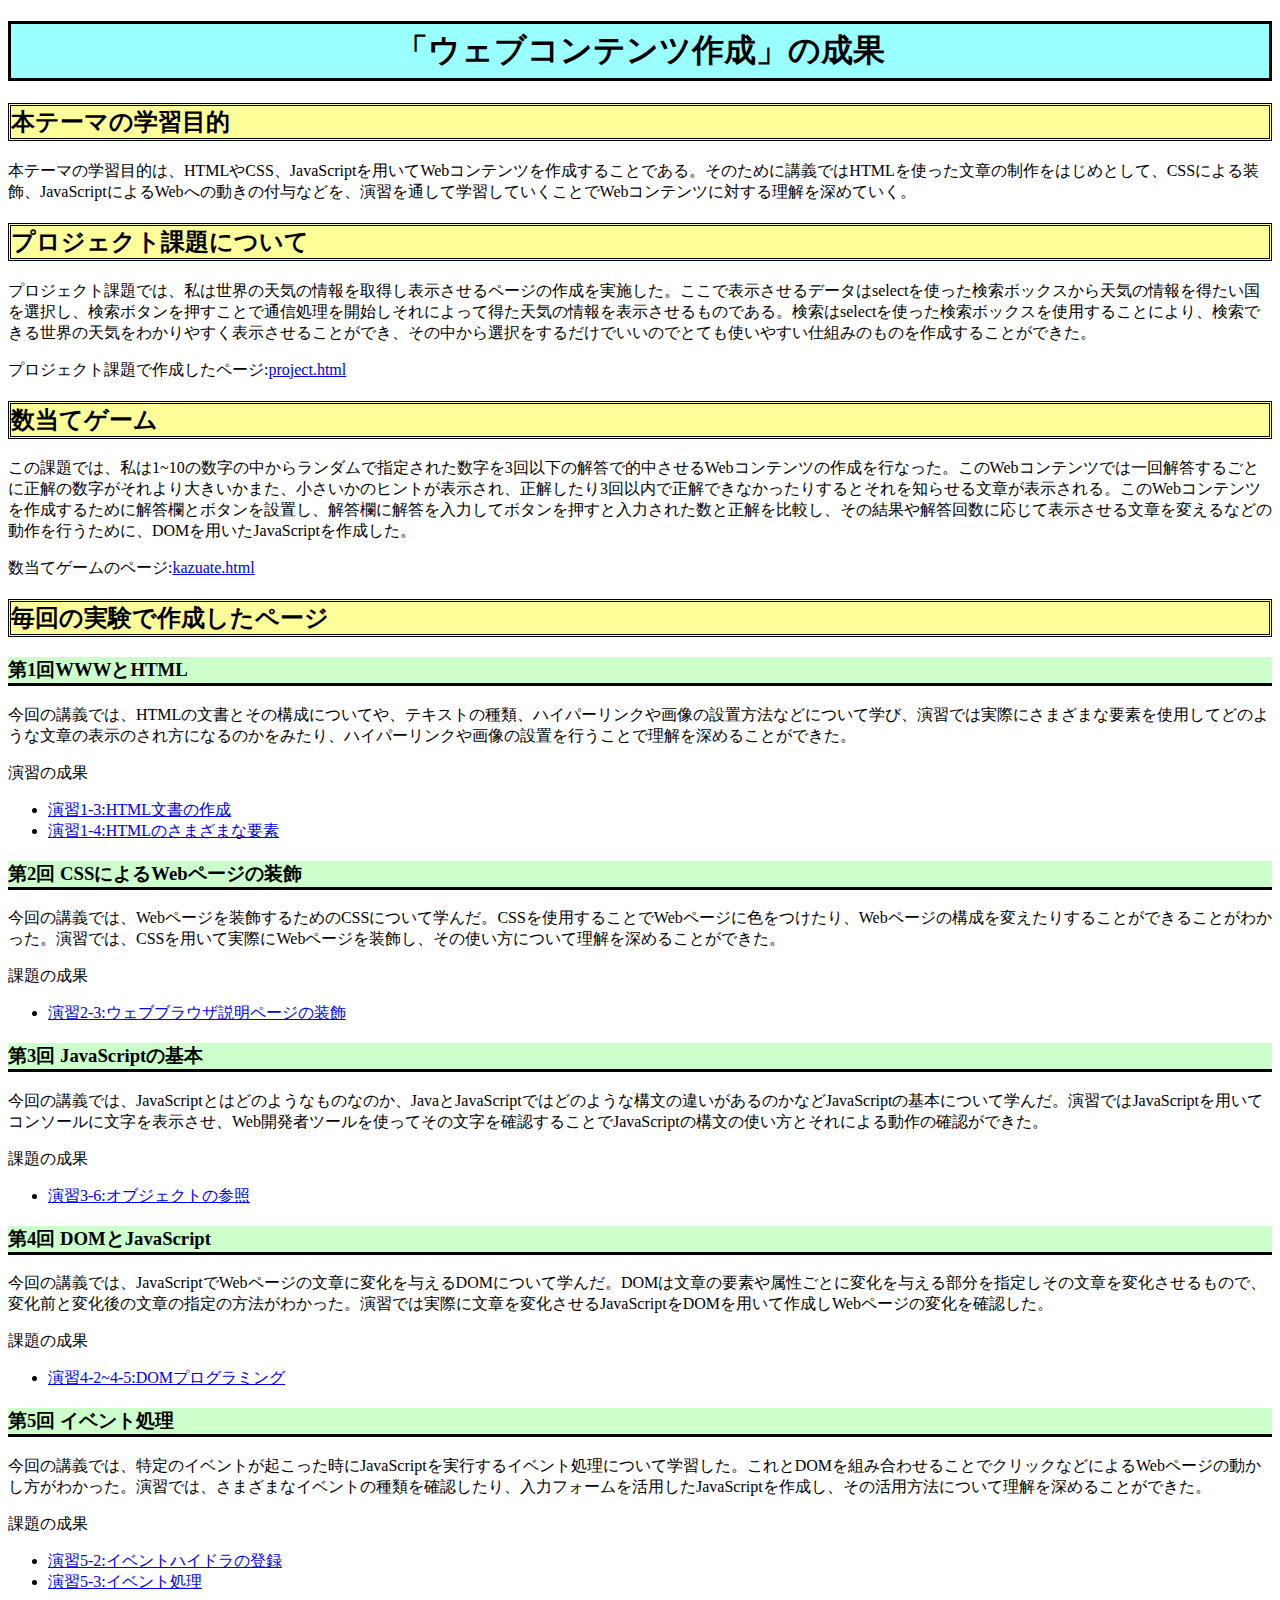
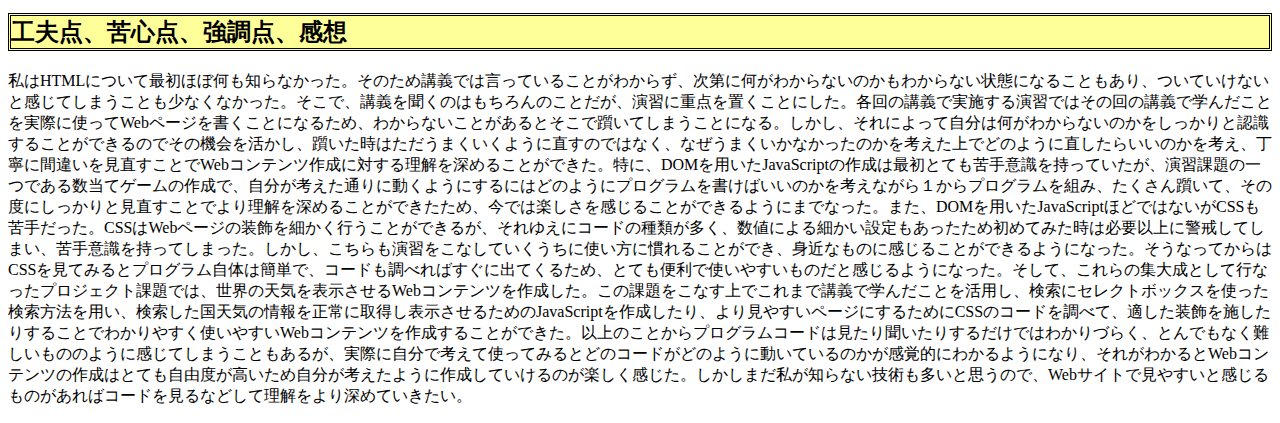
<file: index.html>
<!DOCTYPE html>
<html>
  <head>
    <meta charset="utf-8">
    <title>this is my test page</title>
    <link rel="stylesheet" href="style.css">
  </head>
  <body>
    <h1>「ウェブコンテンツ作成」の成果</h1>
    <div>
    <h2>本テーマの学習目的</h2>
    <p>本テーマの学習目的は、HTMLやCSS、JavaScriptを用いてWebコンテンツを作成することである。そのために講義ではHTMLを使った文章の制作をはじめとして、CSSによる装飾、JavaScriptによるWebへの動きの付与などを、演習を通して学習していくことでWebコンテンツに対する理解を深めていく。</p>
    </div>
    <div>
    <h2>プロジェクト課題について</h2>
    <p>プロジェクト課題では、私は世界の天気の情報を取得し表示させるページの作成を実施した。ここで表示させるデータはselectを使った検索ボックスから天気の情報を得たい国を選択し、検索ボタンを押すことで通信処理を開始しそれによって得た天気の情報を表示させるものである。検索はselectを使った検索ボックスを使用することにより、検索できる世界の天気をわかりやすく表示させることができ、その中から選択をするだけでいいのでとても使いやすい仕組みのものを作成することができた。</p>
    <p>プロジェクト課題で作成したページ:<a href="https://g284862022.github.io/medialabo/project.html" target="_blank">project.html</a></p>
    </div>
    <div>
    <h2>数当てゲーム</h2>
    <p>この課題では、私は1~10の数字の中からランダムで指定された数字を3回以下の解答で的中させるWebコンテンツの作成を行なった。このWebコンテンツでは一回解答するごとに正解の数字がそれより大きいかまた、小さいかのヒントが表示され、正解したり3回以内で正解できなかったりするとそれを知らせる文章が表示される。このWebコンテンツを作成するために解答欄とボタンを設置し、解答欄に解答を入力してボタンを押すと入力された数と正解を比較し、その結果や解答回数に応じて表示させる文章を変えるなどの動作を行うために、DOMを用いたJavaScriptを作成した。</p>
    <p>数当てゲームのページ:<a href="https://g284862022.github.io/medialabo/kazuate.html" target="_blank">kazuate.html</a></p>
    </div>
    <div>
    <h2>毎回の実験で作成したページ</h2>
    <h3>第1回WWWとHTML</h3>
    <p>今回の講義では、HTMLの文書とその構成についてや、テキストの種類、ハイパーリンクや画像の設置方法などについて学び、演習では実際にさまざまな要素を使用してどのような文章の表示のされ方になるのかをみたり、ハイパーリンクや画像の設置を行うことで理解を深めることができた。</p>
    <p>演習の成果</p>
    <ul>
      <li><a href="https://g284862022.github.io/medialabo/practice-html/structure.html" target="_blank">演習1-3:HTML文書の作成</a></li>
      <li><a href="https://g284862022.github.io/medialabo/practice-html/elements.html" target="_blank">演習1-4:HTMLのさまざまな要素</a></li>
    </ul>
    <h3>第2回 CSSによるWebページの装飾</h3>
    <p>今回の講義では、Webページを装飾するためのCSSについて学んだ。CSSを使用することでWebページに色をつけたり、Webページの構成を変えたりすることができることがわかった。演習では、CSSを用いて実際にWebページを装飾し、その使い方について理解を深めることができた。</p>
    <p>課題の成果</p>
    <ul>
      <li><a href="https://g284862022.github.io/medialabo/practice-css/browser-intro.html" target="_blank">演習2-3:ウェブブラウザ説明ページの装飾</a></li>
    </ul>
    <h3>第3回 JavaScriptの基本</h3>
    <p>今回の講義では、JavaScriptとはどのようなものなのか、JavaとJavaScriptではどのような構文の違いがあるのかなどJavaScriptの基本について学んだ。演習ではJavaScriptを用いてコンソールに文字を表示させ、Web開発者ツールを使ってその文字を確認することでJavaScriptの構文の使い方とそれによる動作の確認ができた。</p>
    <p>課題の成果</p>
    <ul>
      <li><a href="https://g284862022.github.io/medialabo/practice-js/obj-practice.html" target="_blank">演習3-6:オブジェクトの参照</a></li>
    </ul>
    <h3>第4回 DOMとJavaScript</h3>
    <p>今回の講義では、JavaScriptでWebページの文章に変化を与えるDOMについて学んだ。DOMは文章の要素や属性ごとに変化を与える部分を指定しその文章を変化させるもので、変化前と変化後の文章の指定の方法がわかった。演習では実際に文章を変化させるJavaScriptをDOMを用いて作成しWebページの変化を確認した。</p>
    <p>課題の成果</p>
    <ul>
      <li><a href="https://g284862022.github.io/medialabo/practice-dom/dom-exercise.html" target="_blank">演習4-2~4-5:DOMプログラミング</a></li>
    </ul>
    <h3>第5回 イベント処理</h3>
    <p>今回の講義では、特定のイベントが起こった時にJavaScriptを実行するイベント処理について学習した。これとDOMを組み合わせることでクリックなどによるWebページの動かし方がわかった。演習では、さまざまなイベントの種類を確認したり、入力フォームを活用したJavaScriptを作成し、その活用方法について理解を深めることができた。</p>
    <p>課題の成果</p>
    <ul>
      <li><a href="https://g284862022.github.io/medialabo/practice-event/event-intro.html" target="_blank">演習5-2:イベントハイドラの登録</a></li>
      <li><a href="https://g284862022.github.io/medialabo/practice-event/event-list.html" target="_blank">演習5-3:イベント処理</a></li>
    </ul>
  </div>
  <div>
    <h2>工夫点、苦心点、強調点、感想</h2>
    <p>私はHTMLについて最初ほぼ何も知らなかった。そのため講義では言っていることがわからず、次第に何がわからないのかもわからない状態になることもあり、ついていけないと感じてしまうことも少なくなかった。そこで、講義を聞くのはもちろんのことだが、演習に重点を置くことにした。各回の講義で実施する演習ではその回の講義で学んだことを実際に使ってWebページを書くことになるため、わからないことがあるとそこで躓いてしまうことになる。しかし、それによって自分は何がわからないのかをしっかりと認識することができるのでその機会を活かし、躓いた時はただうまくいくように直すのではなく、なぜうまくいかなかったのかを考えた上でどのように直したらいいのかを考え、丁寧に間違いを見直すことでWebコンテンツ作成に対する理解を深めることができた。特に、DOMを用いたJavaScriptの作成は最初とても苦手意識を持っていたが、演習課題の一つである数当てゲームの作成で、自分が考えた通りに動くようにするにはどのようにプログラムを書けばいいのかを考えながら１からプログラムを組み、たくさん躓いて、その度にしっかりと見直すことでより理解を深めることができたため、今では楽しさを感じることができるようにまでなった。また、DOMを用いたJavaScriptほどではないがCSSも苦手だった。CSSはWebページの装飾を細かく行うことができるが、それゆえにコードの種類が多く、数値による細かい設定もあったため初めてみた時は必要以上に警戒してしまい、苦手意識を持ってしまった。しかし、こちらも演習をこなしていくうちに使い方に慣れることができ、身近なものに感じることができるようになった。そうなってからはCSSを見てみるとプログラム自体は簡単で、コードも調べればすぐに出てくるため、とても便利で使いやすいものだと感じるようになった。そして、これらの集大成として行なったプロジェクト課題では、世界の天気を表示させるWebコンテンツを作成した。この課題をこなす上でこれまで講義で学んだことを活用し、検索にセレクトボックスを使った検索方法を用い、検索した国天気の情報を正常に取得し表示させるためのJavaScriptを作成したり、より見やすいページにするためにCSSのコードを調べて、適した装飾を施したりすることでわかりやすく使いやすいWebコンテンツを作成することができた。以上のことからプログラムコードは見たり聞いたりするだけではわかりづらく、とんでもなく難しいもののように感じてしまうこともあるが、実際に自分で考えて使ってみるとどのコードがどのように動いているのかが感覚的にわかるようになり、それがわかるとWebコンテンツの作成はとても自由度が高いため自分が考えたように作成していけるのが楽しく感じた。しかしまだ私が知らない技術も多いと思うので、Webサイトで見やすいと感じるものがあればコードを見るなどして理解をより深めていきたい。</p>
  </div>
  </body>
</html>
</file>
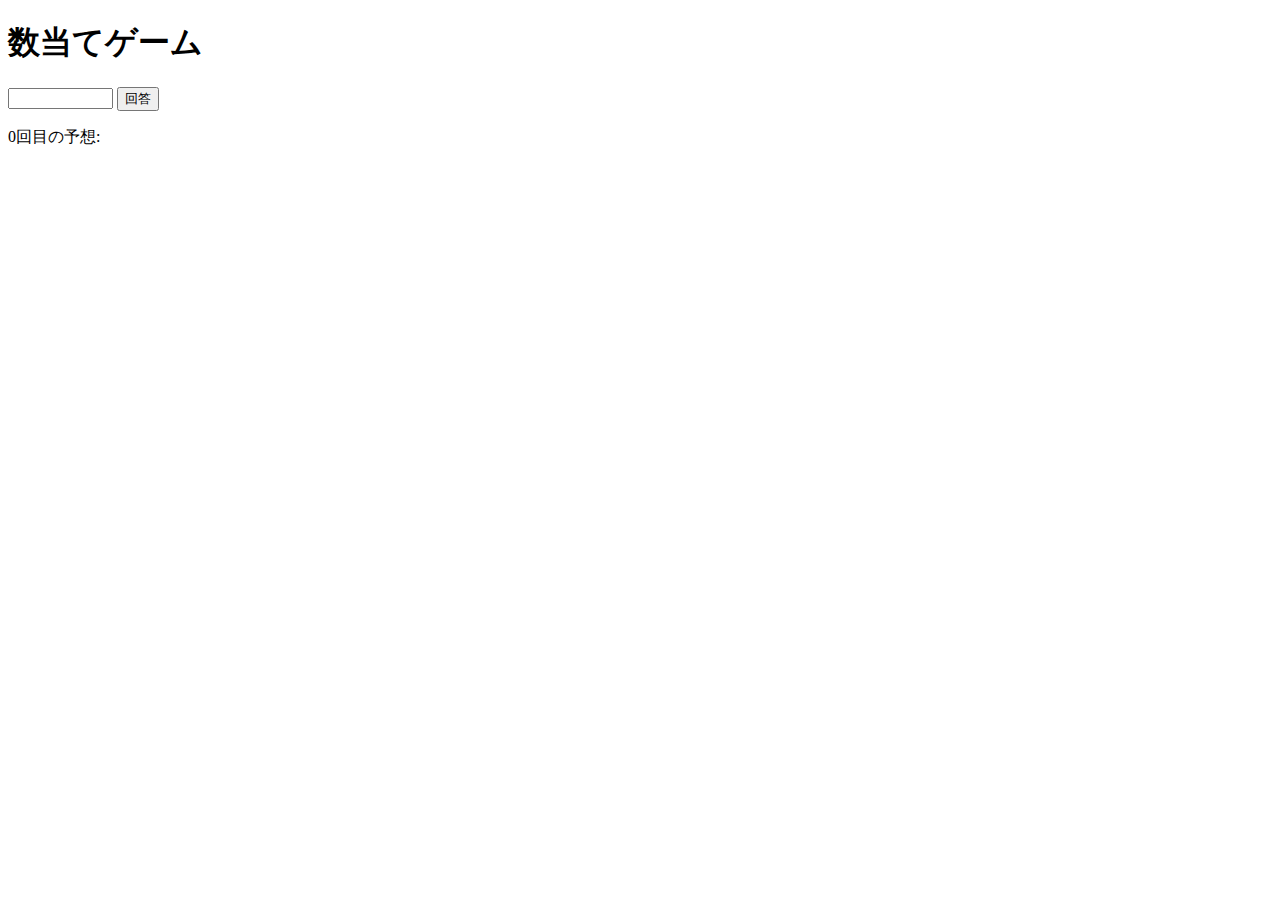
<file: kazuate.html>
<!DOCTYPE html>
<html>
  <head>
    <meta charset="utf-8">
    <title>数当てゲーム</title>
    <script src="kazuate.js" defer></script>
  </head>

  <body>
    <h1>数当てゲーム</h1>
    <p><input type="text" number="kaito" id="kaito" size="10">
      <button id="print">回答</button></p>
    <p><span id="kaisu">0</span>回目の予想: <span id="answer"></span></p>
    <p id="result"></p>
  </body>
</html>
</file>
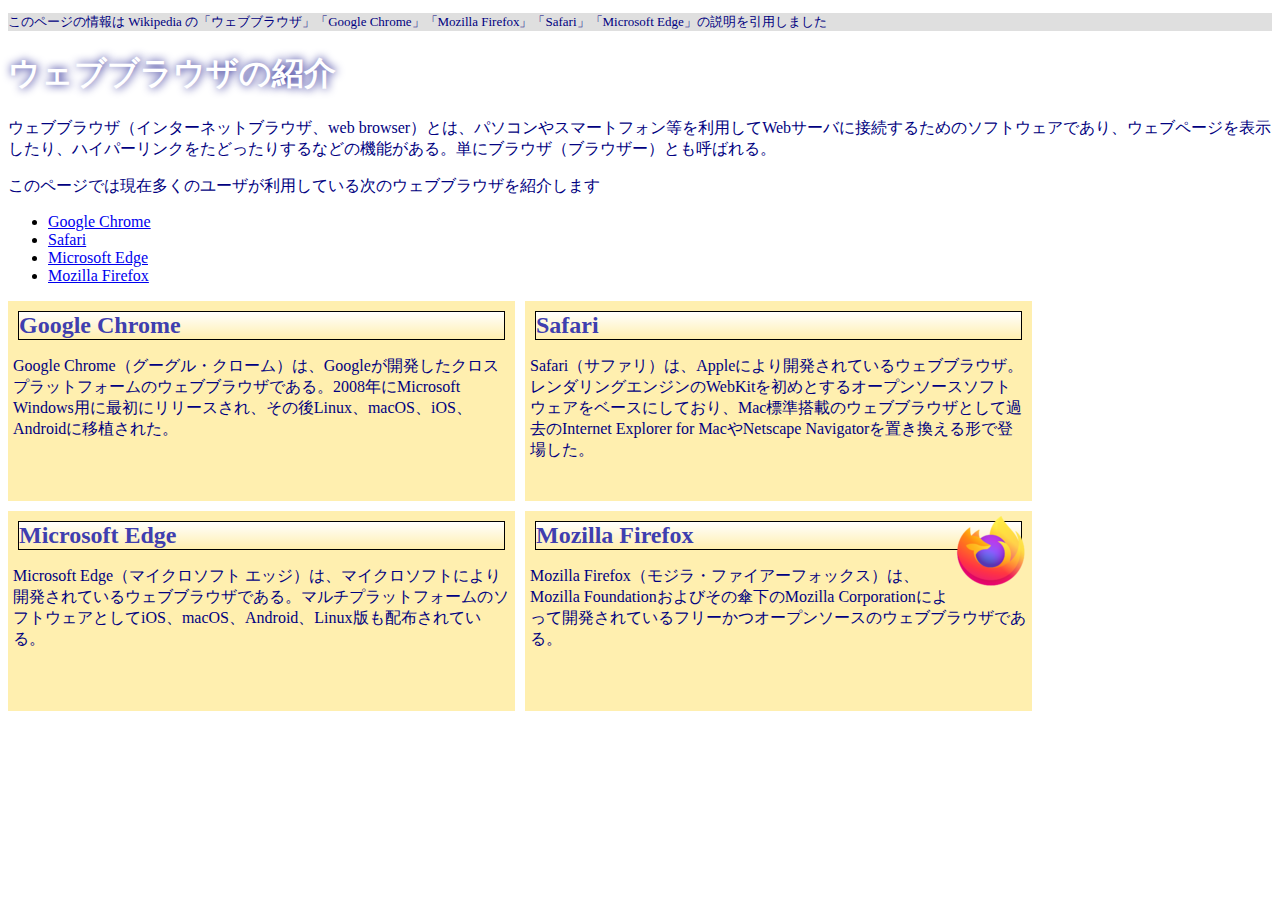
<file: practice-css/browser-intro.html>
<!doctype html>
<html lang="ja">
<head>
    <meta charset="utf-8">
    <title>ウェブブラウザの紹介</title>
	<link rel="stylesheet" href="browser-intro.css">
</head>

<body>

<p class="info">このページの情報は Wikipedia の「ウェブブラウザ」「Google Chrome」「Mozilla Firefox」「Safari」「Microsoft Edge」の説明を引用しました</p>

<h1>ウェブブラウザの紹介</h1>

<p>ウェブブラウザ（インターネットブラウザ、web browser）とは、パソコンやスマートフォン等を利用してWebサーバに接続するためのソフトウェアであり、ウェブページを表示したり、ハイパーリンクをたどったりするなどの機能がある。単にブラウザ（ブラウザー）とも呼ばれる。</p>

<p>このページでは現在多くのユーザが利用している次のウェブブラウザを紹介します</p>
<ul>
	<li><a href="https://ja.wikipedia.org/wiki/Google_Chrome">Google Chrome<a></li>
	<li><a href="https://ja.wikipedia.org/wiki/Safari">Safari</a></li>
	<li><a href="https://ja.wikipedia.org/wiki/Microsoft_Edge">Microsoft Edge</a></li>
	<li><a href="https://ja.wikipedia.org/wiki/Mozilla_Firefox">Mozilla Firefox</a></li>
</ul>


<div id="zentai">

<div>
<h2>Google Chrome</h2>
<p>Google Chrome（グーグル・クローム）は、Googleが開発したクロスプラットフォームのウェブブラウザである。2008年にMicrosoft Windows用に最初にリリースされ、その後Linux、macOS、iOS、Androidに移植された。</p>
</div>

<div>
<h2>Safari</h2>
<p>Safari（サファリ）は、Appleにより開発されているウェブブラウザ。レンダリングエンジンのWebKitを初めとするオープンソースソフトウェアをベースにしており、Mac標準搭載のウェブブラウザとして過去のInternet Explorer for MacやNetscape Navigatorを置き換える形で登場した。</p>
</div>

<div>
<h2>Microsoft Edge</h2>
<p>Microsoft Edge（マイクロソフト エッジ）は、マイクロソフトにより開発されているウェブブラウザである。マルチプラットフォームのソフトウェアとしてiOS、macOS、Android、Linux版も配布されている。</p>
</div>

<div>
<img src="firefox_icon.png">
<h2>Mozilla Firefox</h2>
<p>Mozilla Firefox（モジラ・ファイアーフォックス）は、Mozilla Foundationおよびその傘下のMozilla Corporationによって開発されているフリーかつオープンソースのウェブブラウザである。</p>
</div>

</div>

</body>

</html>
</file>
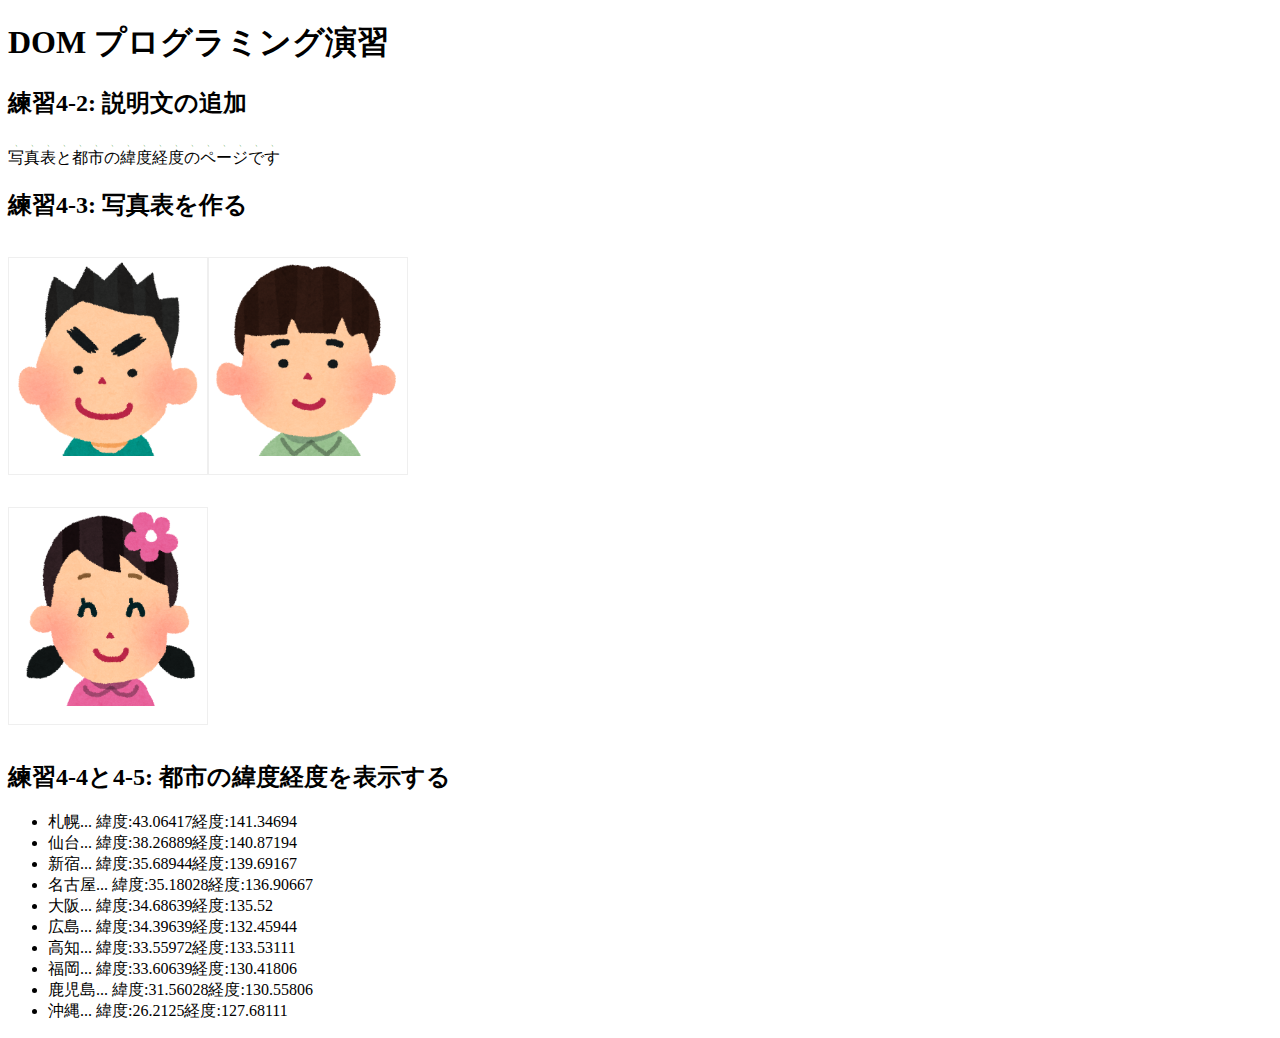
<file: practice-dom/dom-exercise.html>
<!DOCTYPE html>
<html>
  <head>
    <title>練習4-2から4-5</title>
	<link rel="stylesheet" href="dom-exercise.css">
	<script src="dom-exercise.js" defer></script>
  </head>

  <body>
	  <!-- 注意: 
		  このファイルをエディタで直接編集しないこと！
	  -->

	  <h1>DOM プログラミング演習</h1>

	  <h2 id="ex42">練習4-2: 説明文の追加</h2>

	  <h2>練習4-3: 写真表を作る</h2>
	  <div id="phototable"></div>

	  <h2>練習4-4と4-5: 都市の緯度経度を表示する</h2>
	  <ul id="location">
		<li>この要素は JavaScript プログラムで削除すること</li>
		<li>この要素は JavaScript プログラムで削除すること</li>
		<li>この要素は JavaScript プログラムで削除すること</li>
	  </ul>
  </body>
</html>
</file>
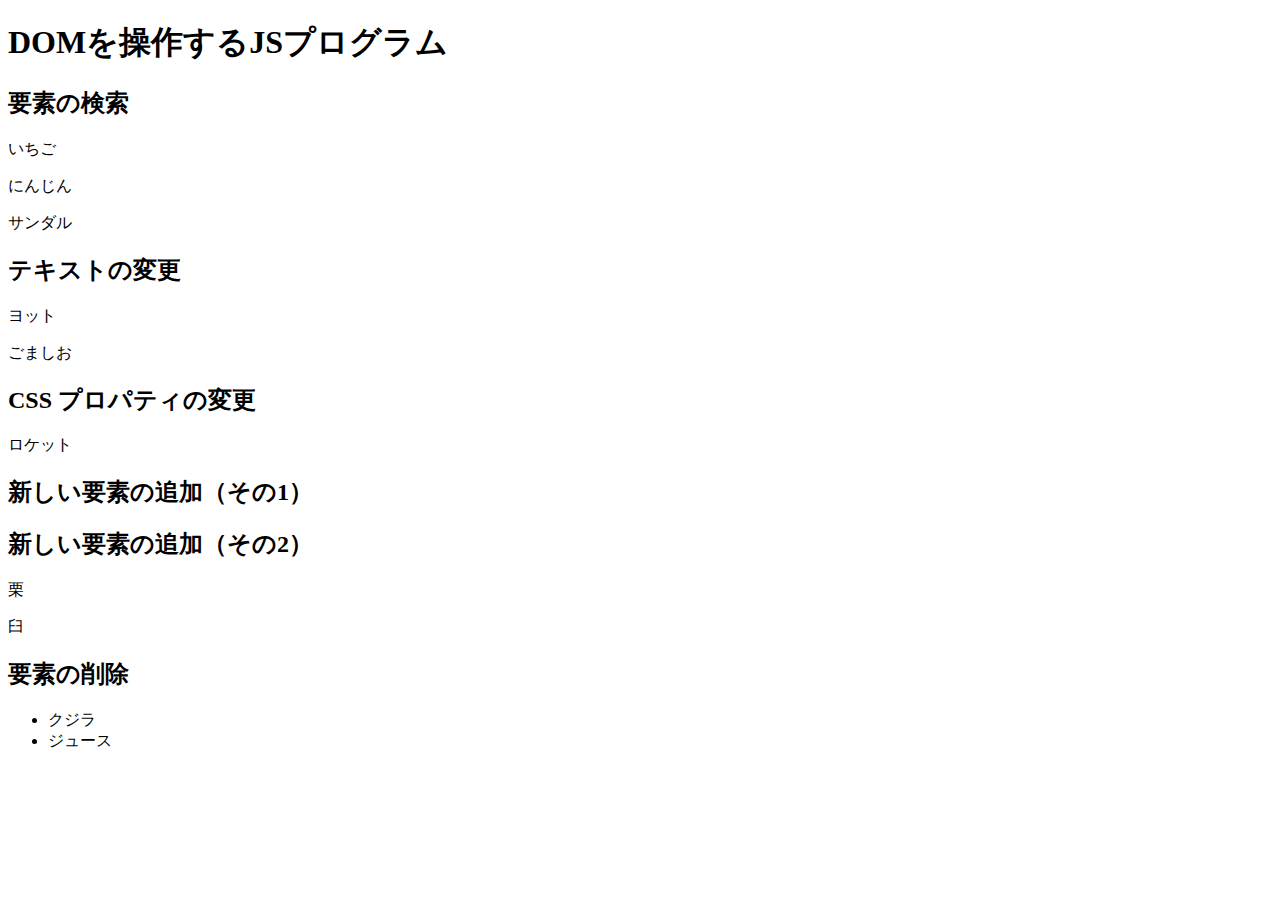
<file: practice-dom/dom-intro.html>
<!DOCTYPE html>
<html>
  <head>
    <title>DOMを操作するJSプログラム</title>
  </head>

  <body>
	  <h1>DOMを操作するJSプログラム</h1>

	  <h2>要素の検索</h2>
	  <p id="strawberry">いちご</p>
	  <p class="cands">にんじん</p>
	  <p class="cands">サンダル</p>

	  <h2>テキストの変更</h2>
	  <p id="yacht">ヨット</p>
	  <p>ごま<span id="solt">しお</span></p>

	  <h2>CSS プロパティの変更</h2>
	  <p id="rocket">ロケット</p>
	  
	  <h2 id="addition">新しい要素の追加（その1）</h2>

	  <h2>新しい要素の追加（その2）</h2>
	  <div id="sarukani">
		  <p>栗</p>
		  <p>臼</p>
	  </div>

	  <h2>要素の削除</h2>
	  <ul>
		  <li id="whale">クジラ</li>
		  <li>ジュース</li>
	  </ul>
  </body>
</html>
</file>
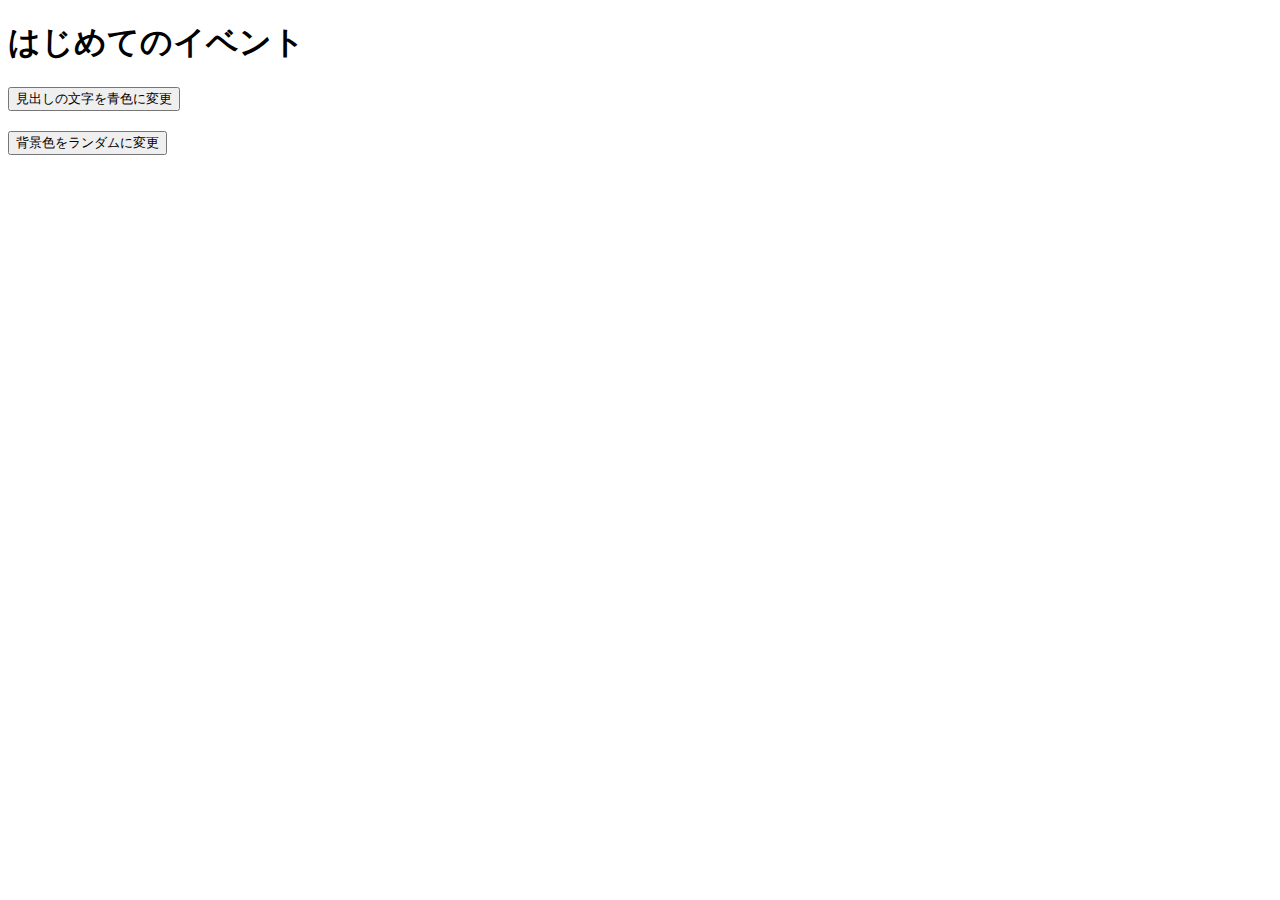
<file: practice-event/event-intro.html>
<!DOCTYPE html>
<html>
  <head>
    <title>はじめてのイベント</title>
	<link rel="stylesheet" href="event-intro.css">
	<script src="event-intro.js" defer></script>
  </head>

  <body>
    <h1>はじめてのイベント</h1>
	<button id="blue">見出しの文字を青色に変更</button>
	<button id="random">背景色をランダムに変更</button>
  </body>
</html>
</file>
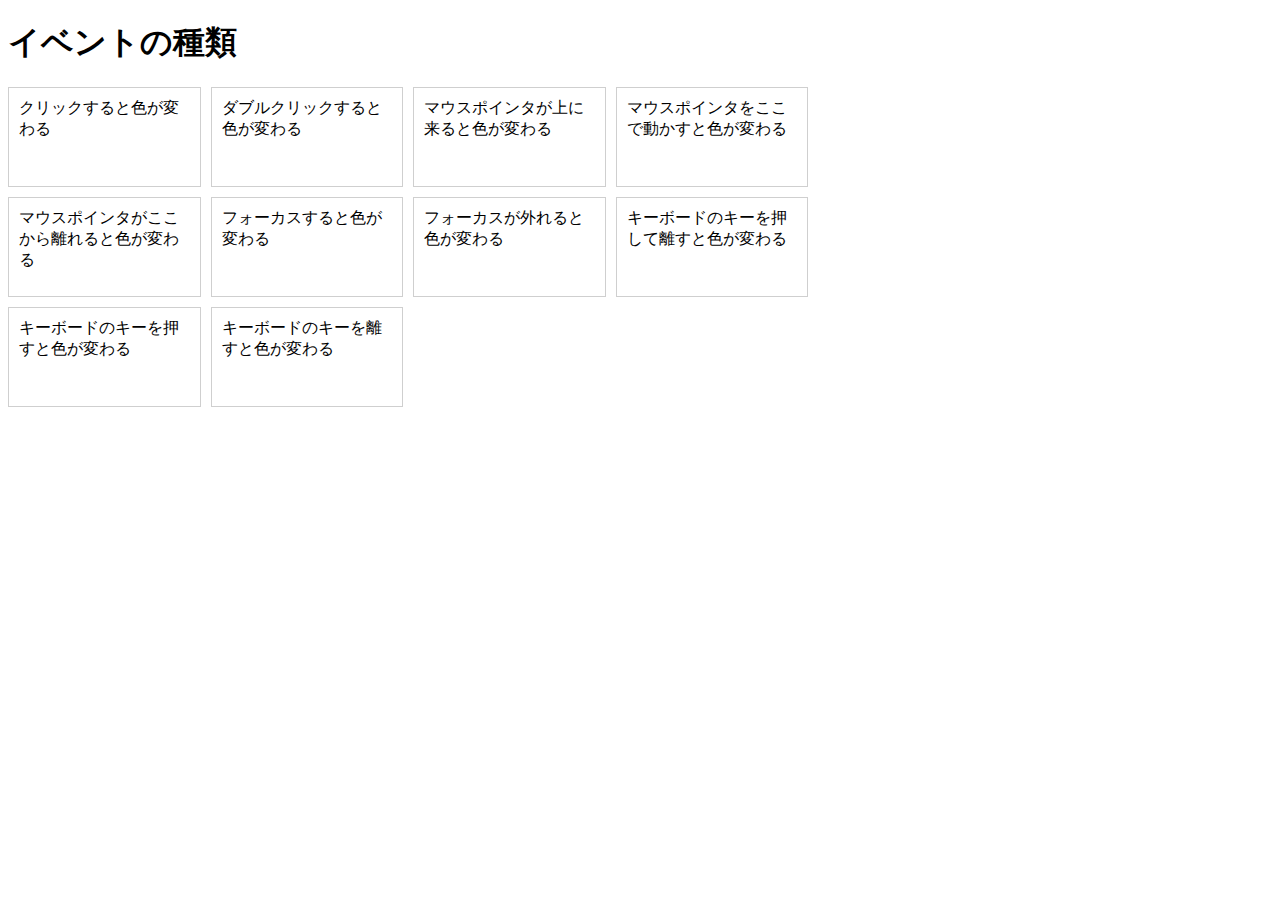
<file: practice-event/event-list.html>
<!DOCTYPE html>
<html>
  <head>
    <title>イベントの種類</title>
	<link rel="stylesheet" href="event-list.css">
	<script src="event-list.js" defer></script>
  </head>

  <body>
    <h1>イベントの種類</h1>
	<div id="main">
		<div class="cell" id="cell1">クリックすると色が変わる</div>
		<div class="cell" id="cell2">ダブルクリックすると色が変わる</div>
		<div class="cell" id="cell3">マウスポインタが上に来ると色が変わる</div>
		<div class="cell" id="cell4">マウスポインタをここで動かすと色が変わる</div>

		<div class="cell" id="cell5">マウスポインタがここから離れると色が変わる</div>
		<div class="cell" id="cell6" tabindex="1">フォーカスすると色が変わる</div>
		<div class="cell" id="cell7" tabindex="2">フォーカスが外れると色が変わる</div>
		<div class="cell" id="cell8" tabindex="3">キーボードのキーを押して離すと色が変わる</div>
		<div class="cell" id="cell9" tabindex="4">キーボードのキーを押すと色が変わる</div>
		<div class="cell" id="cell10" tabindex="5">キーボードのキーを離すと色が変わる</div>
  </body>
</html>
</file>
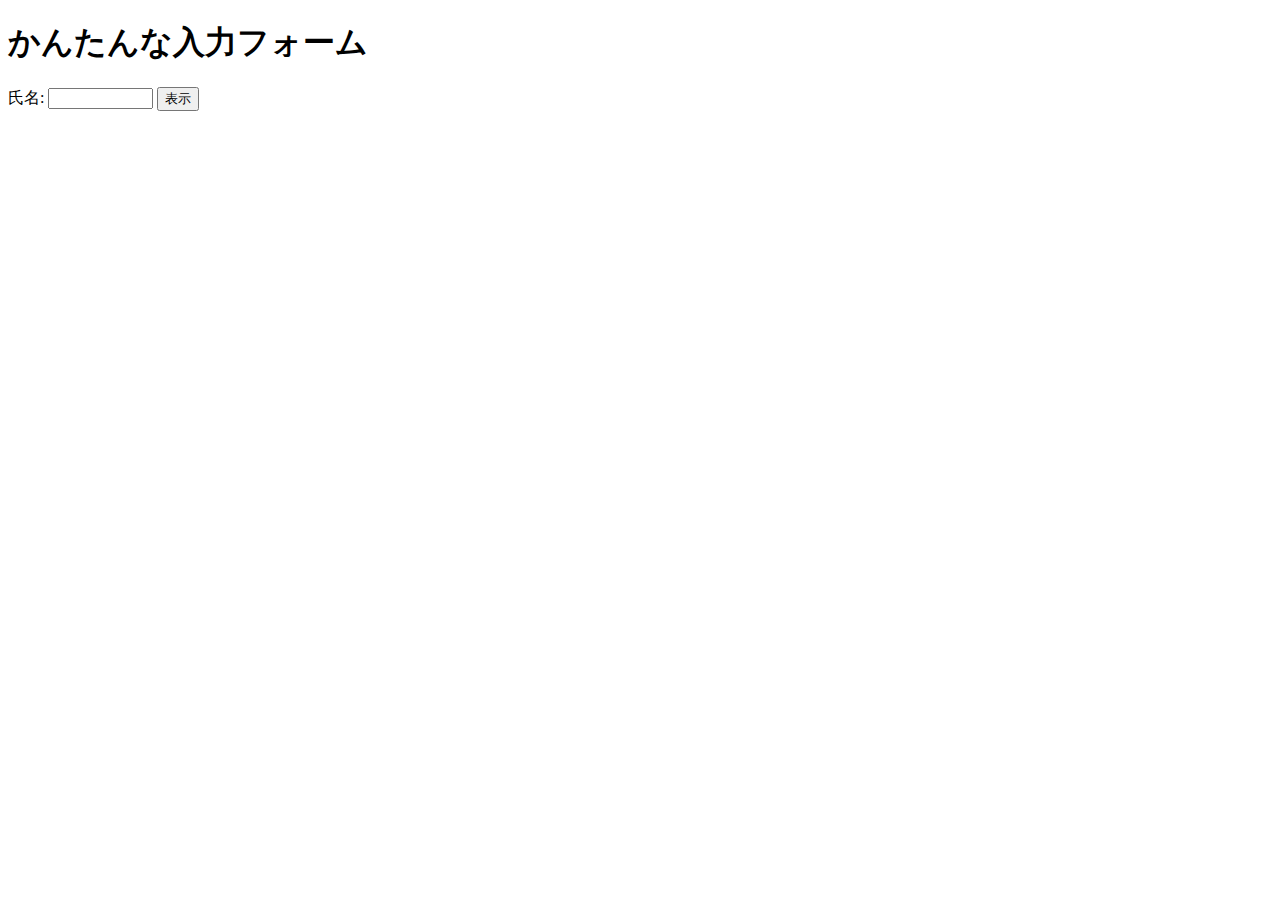
<file: practice-event/input-demo.html>
<!DOCTYPE html>
<html>
  <head>
    <title>かんたんな入力フォーム</title>
	<script src="input-demo.js" defer></script>
  </head>

  <body>
    <h1>かんたんな入力フォーム</h1>
	<label for="shimei">氏名: </label>
	<input type="text" name="shimei" size="10">
	<button id="print">表示</button>
  </body>
</html>
</file>
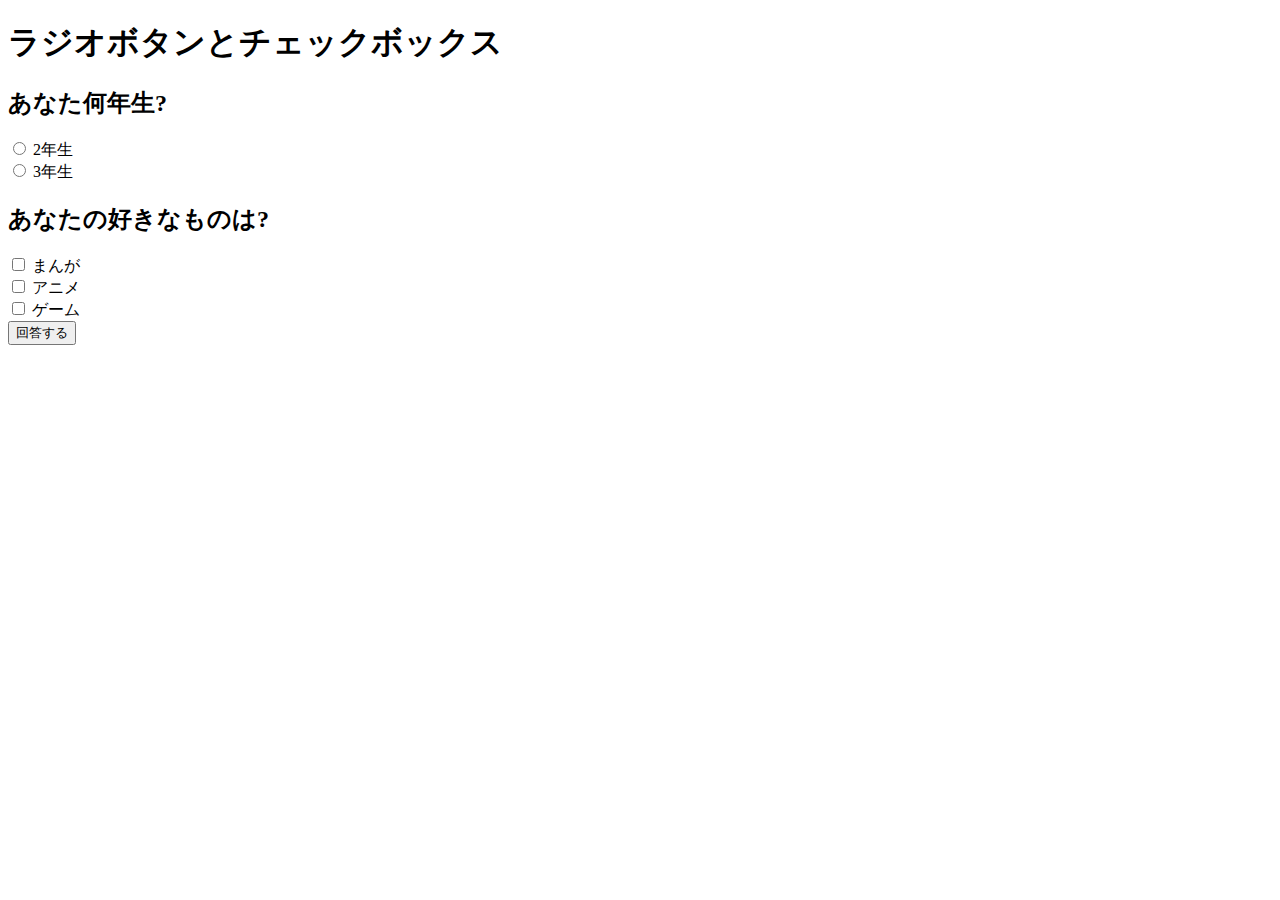
<file: practice-event/radio-checkbox-demo.html>
<!DOCTYPE html>
<html>
  <head>
    <title>ラジオボタンとチェックボックス</title>
	<script src="radio-checkbox-demo.js" defer></script>
  </head>

  <body>
    <h1>ラジオボタンとチェックボックス</h1>
	<h2>あなた何年生?</h2>
	<div>
		<input type="radio" name="year" id="year2" value="2">
		<label for="year2">2年生</label>
	</div>
	<div>
		<input type="radio" name="year" id="year3" value="3">
		<label for="year3">3年生</label>
	</div>

	<h2>あなたの好きなものは?</h2>
	<div>
		<input type="checkbox" name="hobby" id="manga" value="manga">
		<label for="manga">まんが</label>
	</div>
	<div>
		<input type="checkbox" name="hobby" id="anime" value="anime">
		<label for="anime">アニメ</label>
	</div>
	<div>
		<input type="checkbox" name="hobby" id="game" value="game">
		<label for="game">ゲーム</label>
	</div>

	<div>
		<button id="answer">回答する</button>
	</div>
  </body>
</html>
</file>
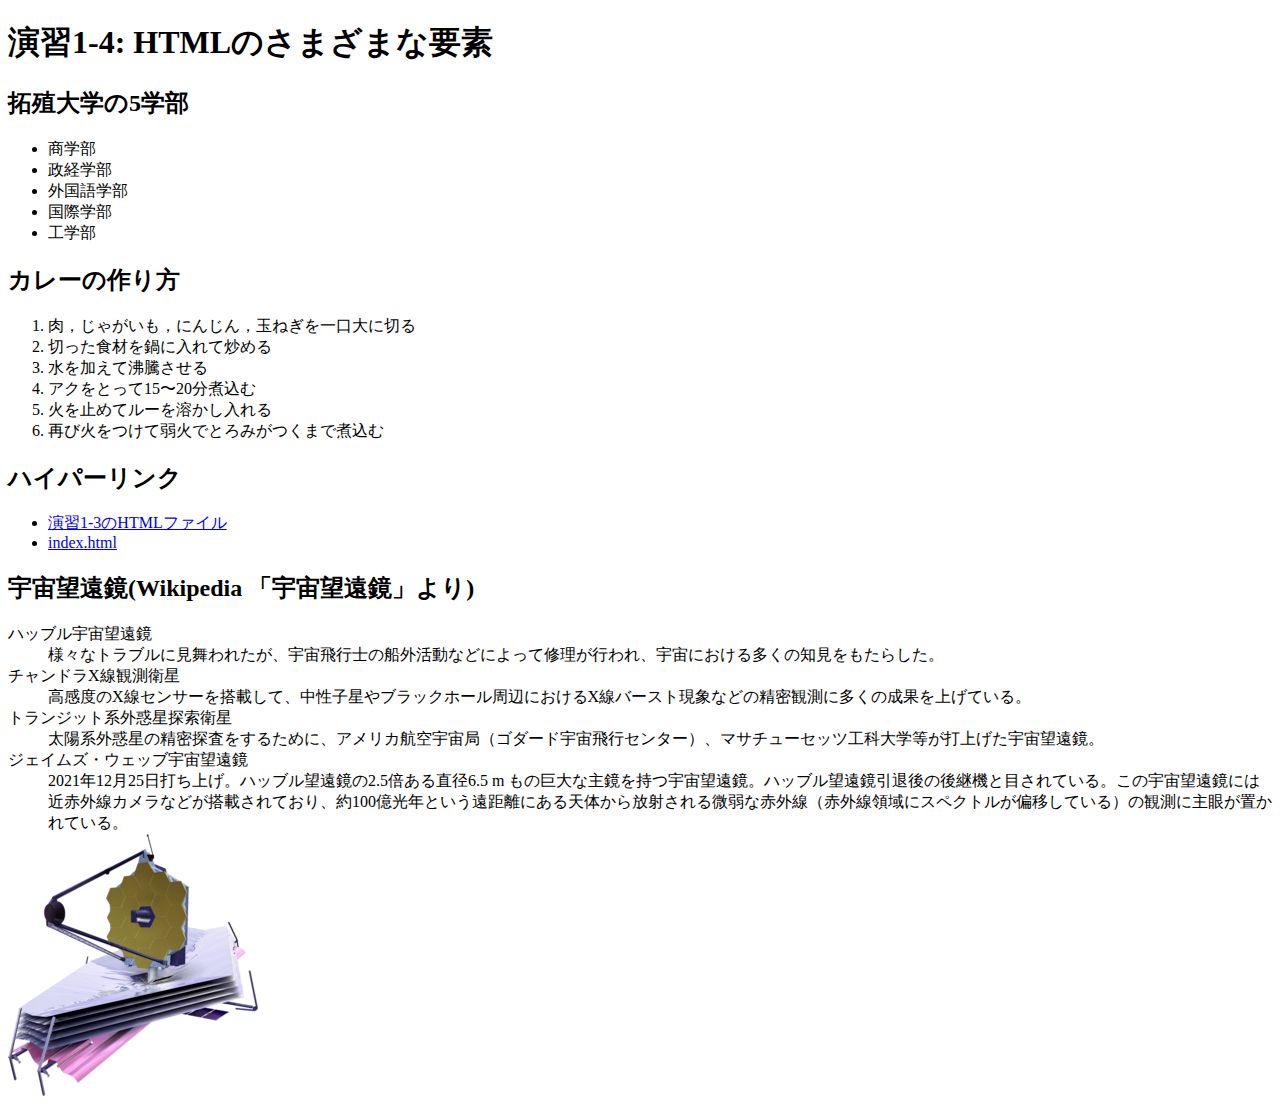
<file: practice-html/elements.html>
<!DOCTYPE html>
<html>
  <head>
    <meta charset="utf-8">
    <title>演習1-4: HTMLのさまざまな要素</title>
  </head>
  <body>
	<h1>演習1-4: HTMLのさまざまな要素</h1>
		<h2>拓殖大学の5学部</h2>
		<ul>
			<li>商学部</li>
			<li>政経学部</li>
			<li>外国語学部</li>
			<li>国際学部</li>
			<li>工学部</li>
		</ul>
		<h2>カレーの作り方</h2>
		<ol>
			<li>肉，じゃがいも，にんじん，玉ねぎを一口大に切る</li>
			<li>切った食材を鍋に入れて炒める</li>
			<li>水を加えて沸騰させる</li>
			<li>アクをとって15〜20分煮込む</li>
			<li>火を止めてルーを溶かし入れる</li>
			<li>再び火をつけて弱火でとろみがつくまで煮込む</li>
		</ol>
		<h2>ハイパーリンク</h2>
		<ul>
			<li><a href="structure.html" target="_blank">演習1-3のHTMLファイル</a></li>
			<li><a href="https://g284862022.github.io/medialabo/index.html" target="_blank">index.html</a></li>
	    </ul>
		<h2>宇宙望遠鏡(Wikipedia 「宇宙望遠鏡」より)</h2>
		<dl>
			<dt>ハッブル宇宙望遠鏡</dt>
				<dd>様々なトラブルに見舞われたが、宇宙飛行士の船外活動などによって修理が行われ、宇宙における多くの知見をもたらした。</dd>
			<dt>チャンドラX線観測衛星</dt>
				<dd>高感度のX線センサーを搭載して、中性子星やブラックホール周辺におけるX線バースト現象などの精密観測に多くの成果を上げている。</dd>
			<dt>トランジット系外惑星探索衛星</dt>
				<dd>太陽系外惑星の精密探査をするために、アメリカ航空宇宙局（ゴダード宇宙飛行センター）、マサチューセッツ工科大学等が打上げた宇宙望遠鏡。</dd>
			<dt>ジェイムズ・ウェッブ宇宙望遠鏡</dt>
				<dd>2021年12月25日打ち上げ。ハッブル望遠鏡の2.5倍ある直径6.5 m もの巨大な主鏡を持つ宇宙望遠鏡。ハッブル望遠鏡引退後の後継機と目されている。この宇宙望遠鏡には近赤外線カメラなどが搭載されており、約100億光年という遠距離にある天体から放射される微弱な赤外線（赤外線領域にスペクトルが偏移している）の観測に主眼が置かれている。</dd>
			<img src="JWST_spacecraft_model_2.png">
        </dl>
  </body>
</html>
</file>
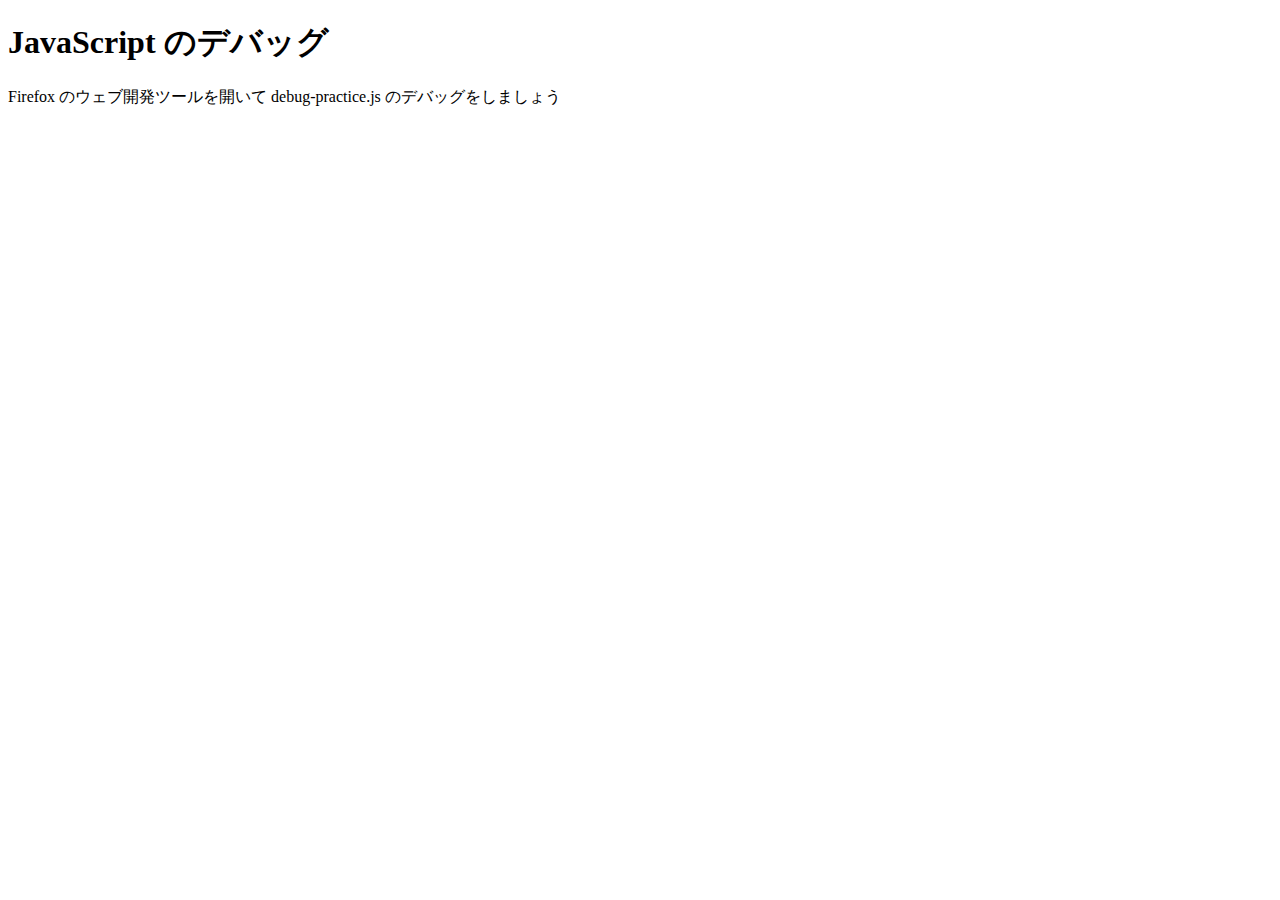
<file: practice-js/debug-practice.html>
<!DOCTYPE html>
<html>
  <head>
    <meta charset="utf-8">
    <title>JavaScript のデバッグ</title>
	<script src="debug-practice.js" defer></script>
  </head>

  <body>
    <h1>JavaScript のデバッグ</h1>

    <p>Firefox のウェブ開発ツールを開いて debug-practice.js のデバッグをしましょう</p>
  </body>
</html>
</file>
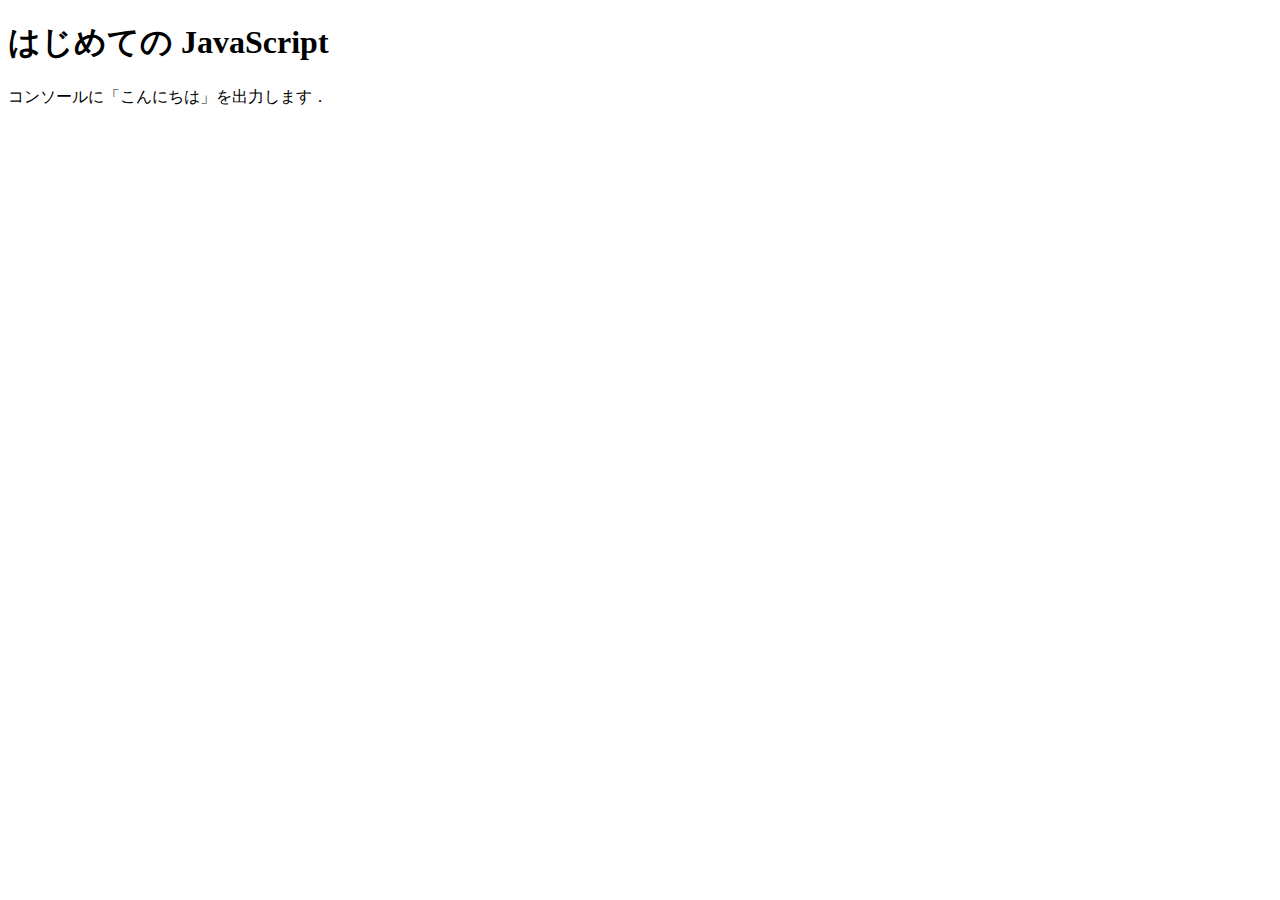
<file: practice-js/jsintro.html>
<!DOCTYPE html>
<html>
  <head>
    <meta charset="utf-8">
    <title>はじめての JavaScript</title>
    <script src="hello.js" defer></script>
  </head>

  <body>
    <h1>はじめての JavaScript</h1>

    <p>コンソールに「こんにちは」を出力します．</p>
  </body>
</html>
</file>
<file: style.css>
h1{
    text-align:center;
    background-color:#99FFFF;
    padding:5px 0px 5px 0px;
    border:solid ;
}
h2{
    background-color:#FFFF99;
    border: double;
}
h3{
    background-color:#CCFFCC;
    border-bottom: solid;
}
</file>
<file: practice-css/browser-intro.css>
p.info{
	font-size: small;
	background-color: #dfdfdf;
}
p {
	color: navy;
}

h1 {
	color: white;
    text-shadow: navy 1px 0 10px ;
}

h2 {
	border: solid 1px black;
	margin: 5px;
	font-family: cursive;
	color: #3f3faf;
	background: linear-gradient(white,#ffefaf)
}

div#zentai {
	display: grid;
	grid-template-columns: 1fr 1fr;
	grid-auto-rows: 200px 200px;
	grid-gap: 10px;
	width: 1024px;

}

div#zentai > div {
	padding: 5px;
	background-color: #ffefaf;
}
img{
	float: right;
}
</file>
<file: practice-dom/dom-exercise.css>
div#phototable {
	display: grid; 
	grid-template-columns: 1fr 1fr;
    grid-auto-rows: 250px;
    width: 400px;
}

div#phototable > p {
	border: 1px solid #efefef;
	
}

div#phototable > p > img {
	display: block;
	width: 100%;
}
</file>
<file: practice-event/event-intro.css>
button {
	display: block;
	margin-top: 20px;
}
</file>
<file: practice-event/event-list.css>
#main {
	display: grid;
	grid-template-columns: 1fr 1fr 1fr 1fr;
	grid-auto-rows: 100px;
	grid-gap: 10px;
	width: 800px;
}

.cell {
	padding: 10px;
	border: 1px solid #cfcfcf;
}

.cell:focus {
	border: 1px solid black;
}
</file>
